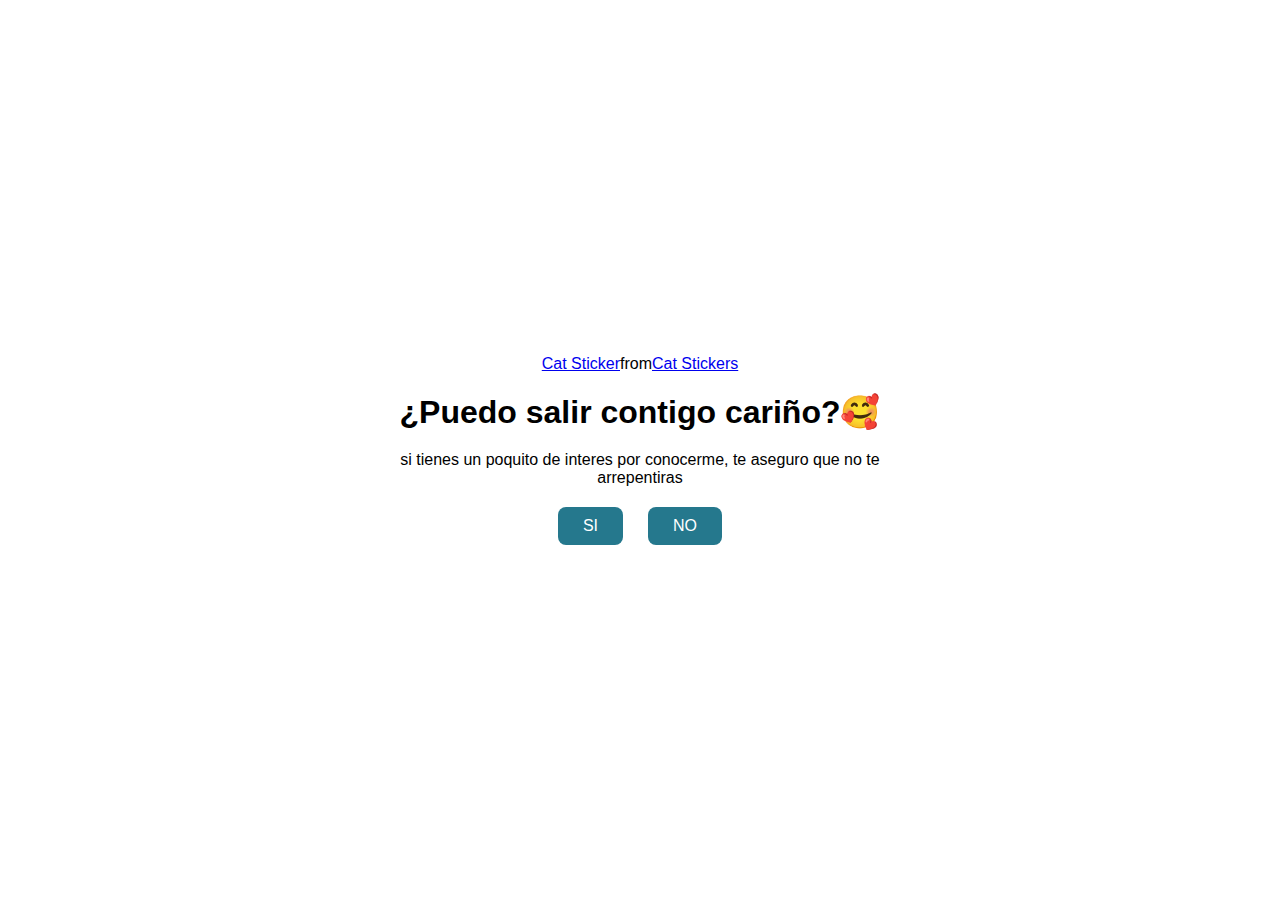
<file: index.html>
<!DOCTYPE html>
<html lang="en">

<head>
    <meta charset="UTF-8">
    <meta name="viewport" content="width=device-width, initial-scale=1.0">
    <link rel="stylesheet" href="style.css">
    <title>Necesito un novio</title>
</head>

<body>
    <div class="container">
        <div class="tenor-gif-embed" data-postid="5229436654229398568" data-share-method="host" data-aspect-ratio="1.25714" data-width="100%"><a href="https://tenor.com/view/cat-gif-5229436654229398568">Cat Sticker</a>from <a href="https://tenor.com/search/cat-stickers">Cat Stickers</a></div>
        <script type="text/javascript" async src="https://tenor.com/embed.js"></script>
        <script type="text/javascript" async src="https://tenor.com/embed.js"></script>
        <h1>¿Puedo salir contigo cariño?🥰</h1>
        <p> si tienes un poquito de interes por conocerme, te aseguro que no te arrepentiras </p>
        <div class="btn">
            <a href="si.html">SI</a>
            <a href="no1.html">NO</a>
        </div>
    </div>
</body>

</html>
</file>
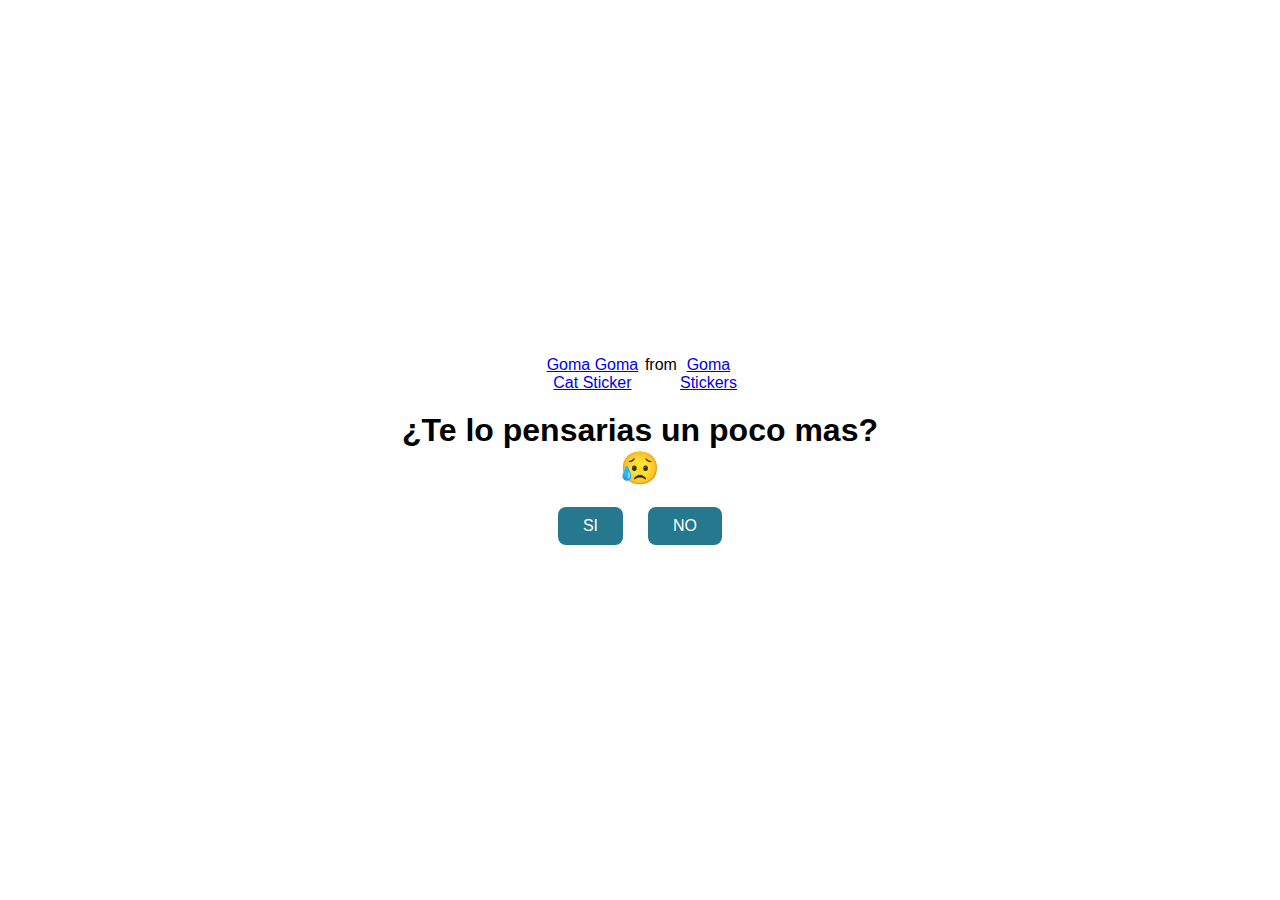
<file: no1.html>
<!DOCTYPE html>
<html lang="en">

<head>
    <meta charset="UTF-8">
    <meta name="viewport" content="width=device-width, initial-scale=1.0">
    <link rel="stylesheet" href="style.css">
    <title>Piensatelo...</title>
</head>

<body>
    <div class="container">
        <div class="tenor-gif-embed" data-postid="10012230355003332465" data-share-method="host" data-aspect-ratio="1" data-width="100%"><a href="https://tenor.com/view/goma-goma-cat-goma-peach-goma-peach-love-peach-and-goma-gif-10012230355003332465">Goma Goma Cat Sticker</a>from <a href="https://tenor.com/search/goma-stickers">Goma Stickers</a></div>
        <script type="text/javascript"
            async src="https://tenor.com/embed.js"></script>
        <script type="text/javascript" async src="https://tenor.com/embed.js"></script>
        <h1>¿Te lo pensarias un poco mas? 😥 </h1>
        <div class="btn">
            <a href="si.html">SI</a>
            <a href="no2.html">NO</a>
        </div>
    </div>
</body>

</html>
</file>
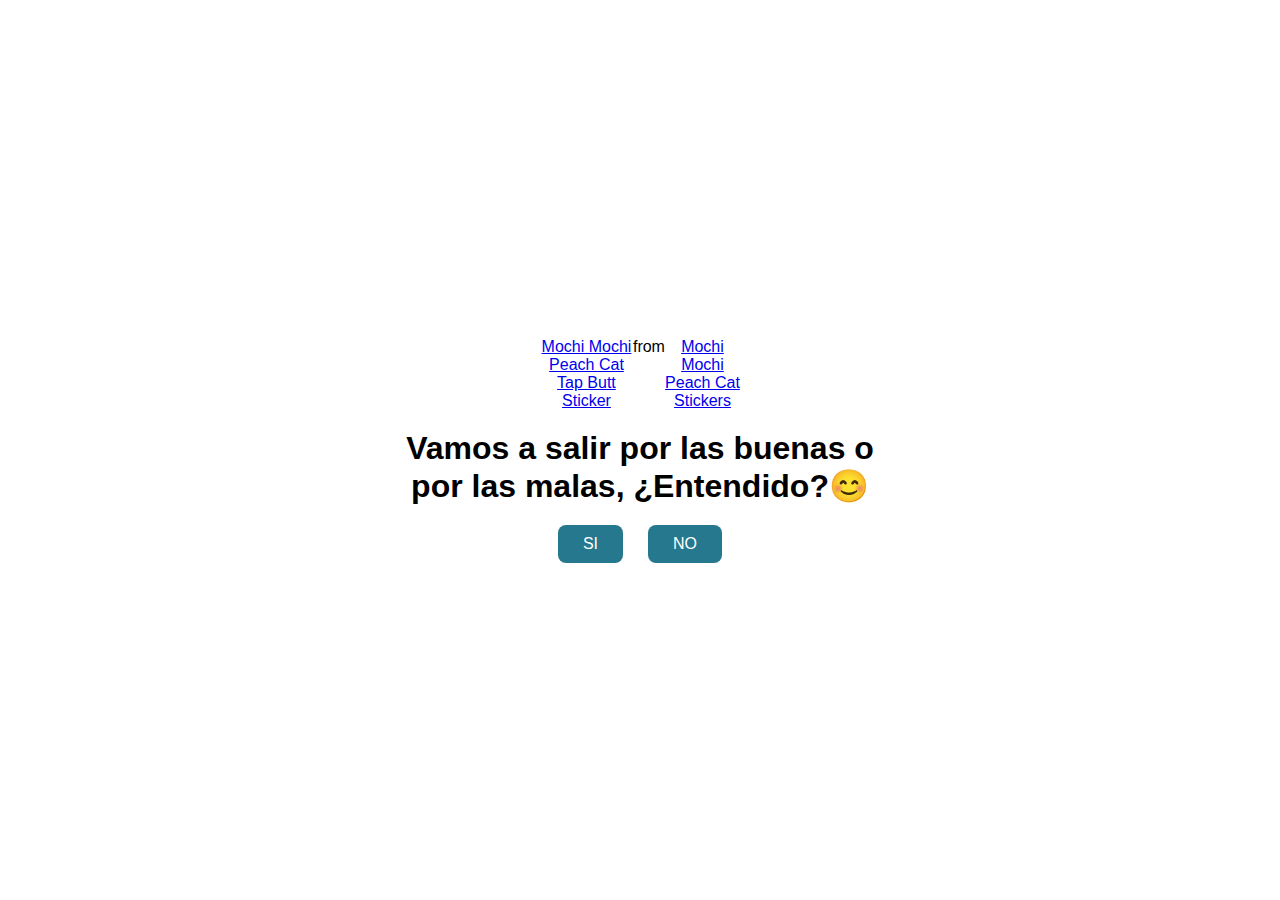
<file: no2.html>
<!DOCTYPE html>
<html lang="en">

<head>
    <meta charset="UTF-8">
    <meta name="viewport" content="width=device-width, initial-scale=1.0">
    <link rel="stylesheet" href="style.css">
    <title>por favor </title>
</head>

<body>
    <div class="container">
        <div class="tenor-gif-embed" data-postid="17946883" data-share-method="host" data-aspect-ratio="1.23552" data-width="100%"><a href="https://tenor.com/view/mochi-mochi-peach-cat-tap-butt-cute-butt-taps-back-pats-gif-17946883">Mochi Mochi Peach Cat Tap Butt Sticker</a>from <a href="https://tenor.com/search/mochi+mochi+peach+cat-stickers">Mochi Mochi Peach Cat Stickers</a></div>
        <script type="text/javascript" async src="https://tenor.com/embed.js"></script>
        <script type="text/javascript " async src="https://tenor.com/embed.js "></script>
        <h1>Vamos a salir por las buenas o por las malas, ¿Entendido?😊</h1>
        <div class="btn">
            <a href="si.html">SI</a>
            <a href="#" id="btn-random">NO</a>
        </div>
    </div>
    <script src="script.js"></script>
</body>

</html>
</file>
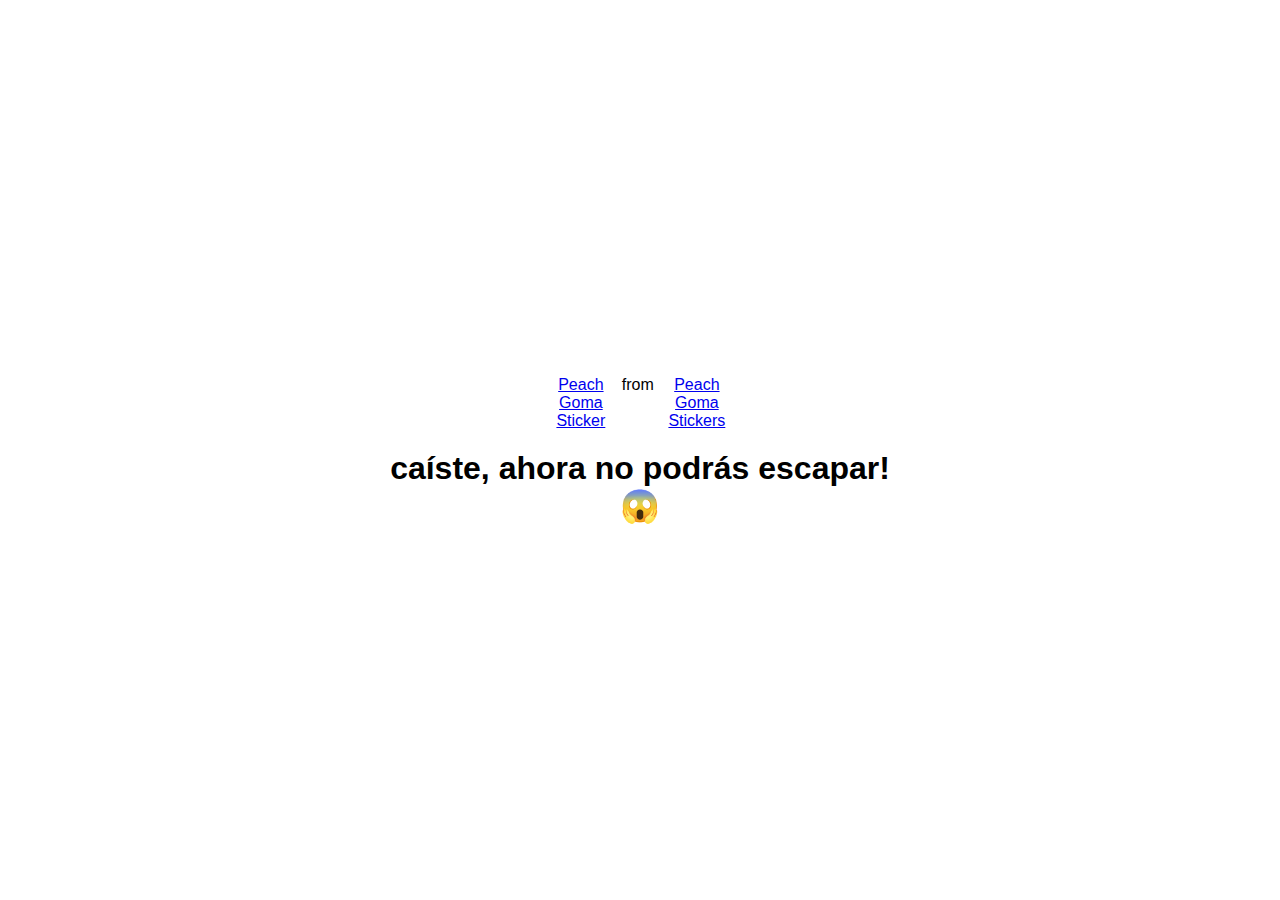
<file: si.html>
<!DOCTYPE html>
<html lang="en">

<head>
    <meta charset="UTF-8">
    <meta name="viewport" content="width=device-width, initial-scale=1.0">
    <link rel="stylesheet" href="style.css">
    <title>Asi si me gusta! </title>
</head>

<body>
    <div class="container">
        <div class="tenor-gif-embed" data-postid="5797577438034083878" data-share-method="host" data-aspect-ratio="1.21324" data-width="100%"><a href="https://tenor.com/view/peach-goma-gif-5797577438034083878">Peach Goma Sticker</a>from <a href="https://tenor.com/search/peach+goma-stickers">Peach Goma Stickers</a></div>
        <script type="text/javascript" async src="https://tenor.com/embed.js"></script>
        <script type="text/javascript" async src="https://tenor.com/embed.js"></script>
        <h1>caíste, ahora no podrás escapar!😱 </h1>
    </div>
</body>

</html>
</file>
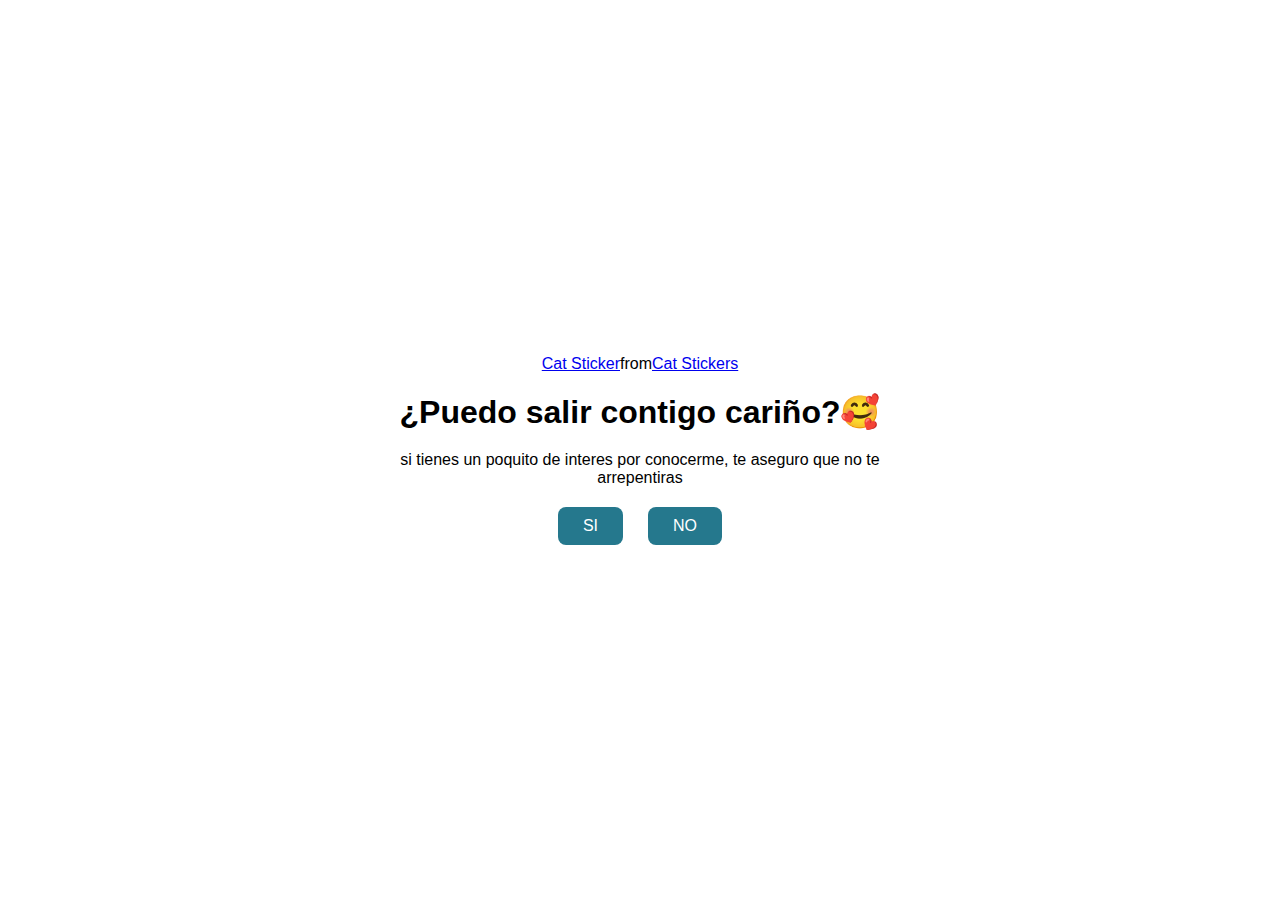
<file: Untitled-1.html>
<!DOCTYPE html>
<html lang="en">

<head>
    <meta charset="UTF-8">
    <meta name="viewport" content="width=device-width, initial-scale=1.0">
    <link rel="stylesheet" href="style.css">
    <title>Necesito un novio</title>
</head>

<body>
    <div class="container">
        <div class="tenor-gif-embed" data-postid="5229436654229398568" data-share-method="host" data-aspect-ratio="1.25714" data-width="100%"><a href="https://tenor.com/view/cat-gif-5229436654229398568">Cat Sticker</a>from <a href="https://tenor.com/search/cat-stickers">Cat Stickers</a></div>
        <script type="text/javascript" async src="https://tenor.com/embed.js"></script>
        <script type="text/javascript" async src="https://tenor.com/embed.js"></script>
        <h1>¿Puedo salir contigo cariño?🥰</h1>
        <p> si tienes un poquito de interes por conocerme, te aseguro que no te arrepentiras </p>
        <div class="btn">
            <a href="si.html">SI</a>
            <a href="no1.html">NO</a>
        </div>
    </div>
</body>

</html>
</file>
<file: style.css>
* {
    margin: 0;
    padding: 0;
    box-sizing: border-box;
    font-family: sans-serif;
}

body {
    position: relative;
    width: 100%;
    min-height: 100vh;
    display: flex;
    justify-content: center;
    align-items: center;
    background-color: rgb(255, 255, 255);
}

.container {
    display: flex;
    flex-direction: column;
    text-align: center;
    align-items: center;
    gap: 20px;
    max-width: 500px;
    margin: 20px;
}

.container .tenor-gif-embed {
    display: flex;
    max-width: 200px;
}

.container .btn {
    display: flex;
    gap: 25px;
}

.btn a {
    text-decoration: none;
    color: #ffffff;
    background: #25788d;
    padding: 10px 25px;
    border-radius: 8px;
    box-shadow: 0.5rem 1rem 3rem hsl(0, 0, 0, 0.3);
}
</file>
